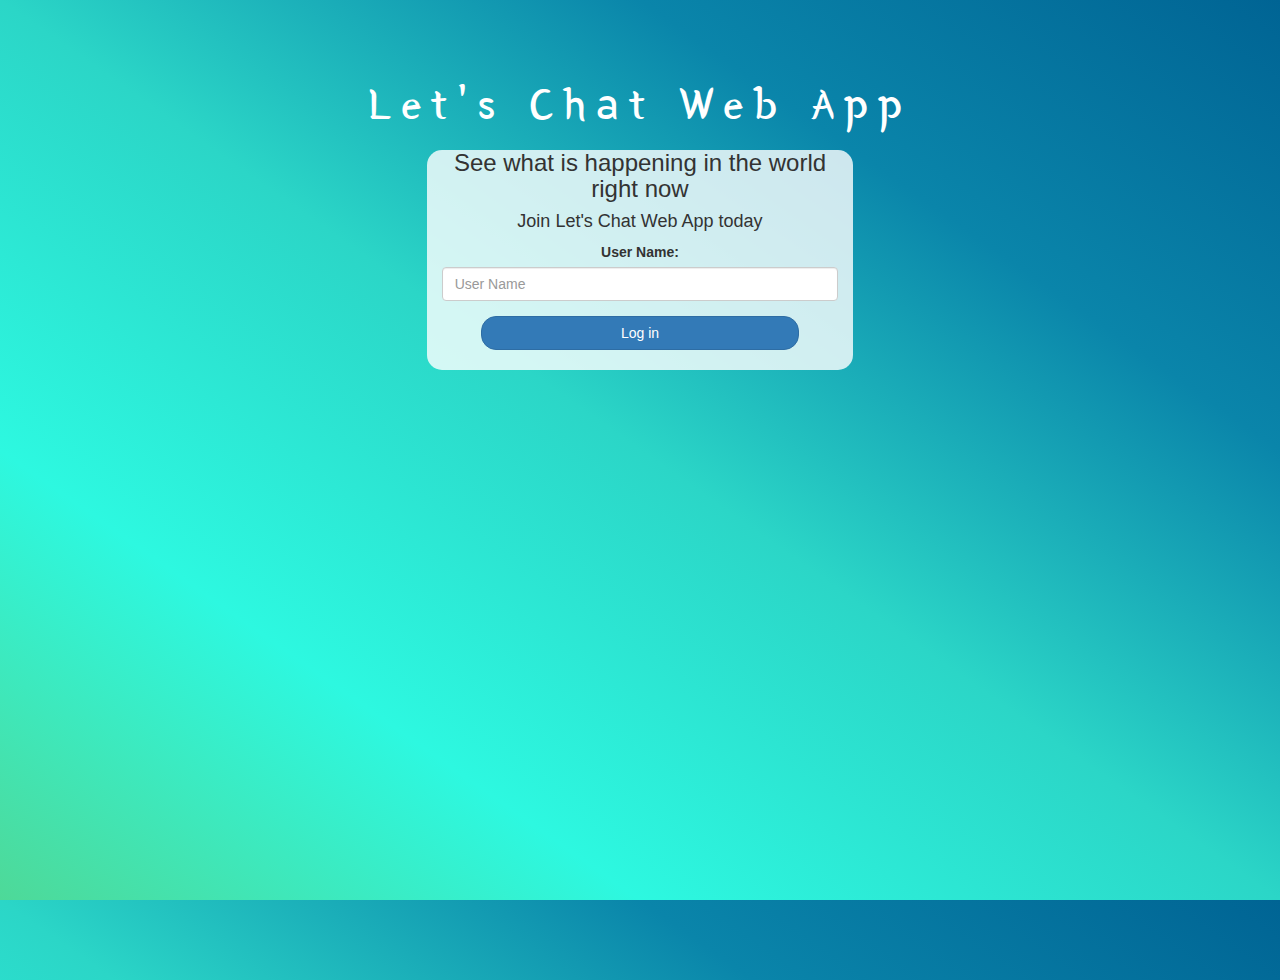
<file: index.html>
<!DOCTYPE html>
<html>
<head>
	<title>Let's Chat Web App</title>
<link href="https://fonts.googleapis.com/css?family=Yeon+Sung&display=swap" rel="stylesheet"><meta name="viewport" content="width=device-width, initial-scale=1">

<link rel="stylesheet" href="https://maxcdn.bootstrapcdn.com/bootstrap/3.4.0/css/bootstrap.min.css">
<script src="https://ajax.googleapis.com/ajax/libs/jquery/3.4.1/jquery.min.js"></script>
<script src="https://maxcdn.bootstrapcdn.com/bootstrap/3.4.0/js/bootstrap.min.js"></script>

<link rel="stylesheet" type="text/css" href="kwitter.css">
<script src="kwitter.js"></script>
</head>
<body>
<center>
	<h1 class="header">	
		Let's Chat Web App	<sup>
	</sup>
</h1>
	<div class="col-lg-4 col-md-6 col-sm-6 col-xs-11 login_div">
		<h3 >See what is happening in the world right now</h3>
		<h4 >Join Let's Chat Web App today</h4>
		<div class="form-group">
		  <label >User Name:</label>
		  <input type="text" id="user_name" class="form-control" placeholder="User Name">

		</div>
		<button id="login_button" class="btn btn-primary" onclick="addUser()">Log in</button>
		<br><br>
	</div>
</center>
</body>
</html>
</file>
<file: kwitter.css>
html, body
{
  height: 100%;
  margin: 0;
}

body
{
background-image: linear-gradient(to right top, #4ed998, #2df8e0, #2bd6c7, #0a85aa, #006494);
}

.header
{
	color: white;font-family: 'Yeon Sung';font-size: 45px;letter-spacing: 10px;margin-top: 80px;
}
.header img
{
	width: 80px;margin-left: -15px;
}

.login_div
{
	background: rgba(255,255,255,0.8);float: none;border-radius: 15px;
}


#login_button
{
	width: 80%;border-radius: 15px;
}

.room_name
{
	cursor: pointer;
	font-size: 20px;
}


#logout
{
	font-size: 20px; float: right;
}


#output
{
	padding: 10px; width:80%;background: rgba(255,255,255,0.8);border-radius: 15px;
}

.input_div_room_page
{
	width: 80%;
}

.input_div label
{
	color: white;font-size: 20px;
}


.input_div_message_page
{
	position: fixed;bottom: 0px;width: 100%;background: rgba(255,255,255,0.8);
}
.input_div_message_page label
{
	color: black;
}
.input_div_message_page #msg
{
	width: 80%;
}
.input_div_message_page button
{
	margin-top: 15px;
	width: 50%; 
}
.color_white
{
	color: white
}

.message_h4
{
	padding-left:5px;color:grey;
}
</file>
